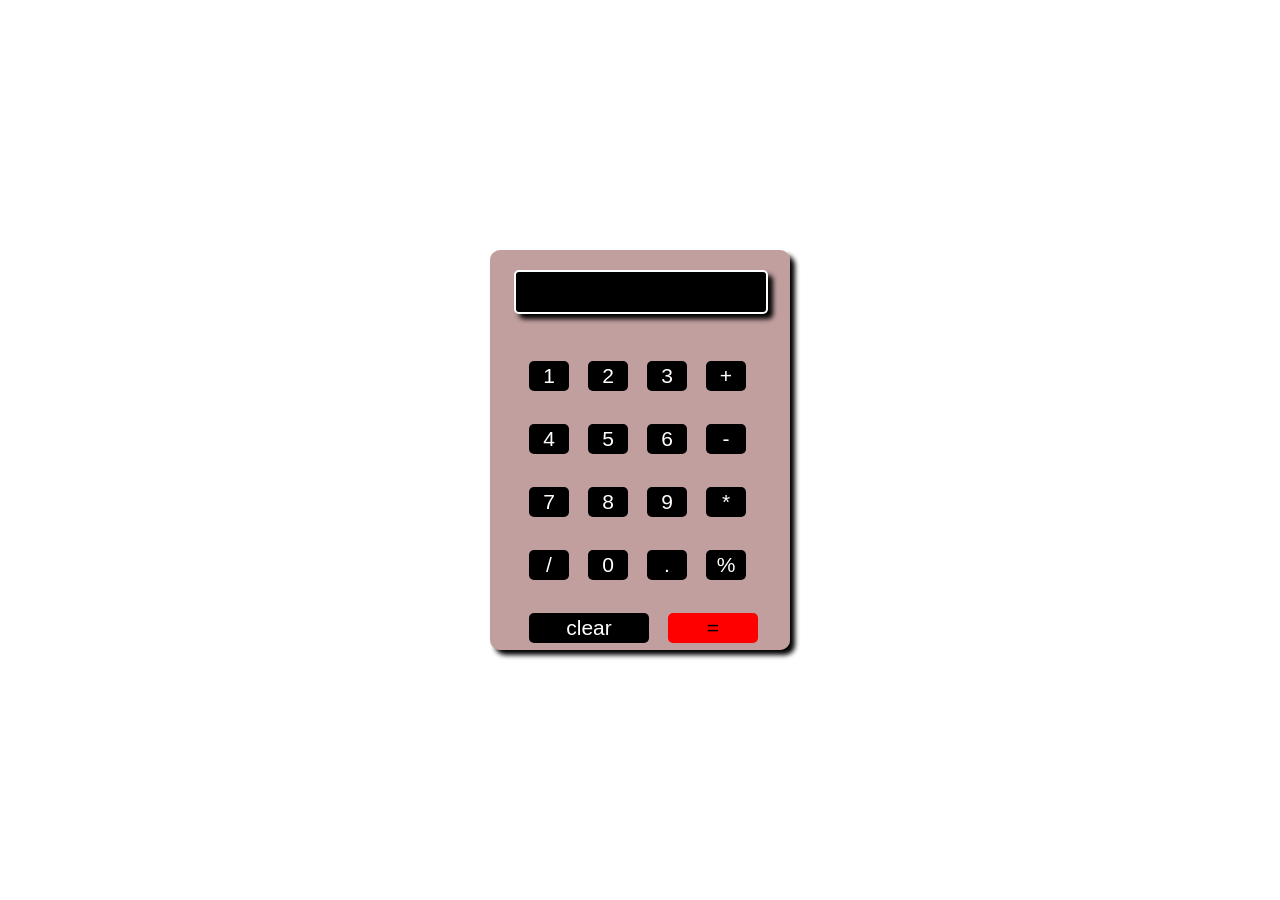
<file: index.html>
<!DOCTYPE html>
<html lang="en">
<head>
<title>Document</title>
<link  rel="stylesheet" href="./index.css">
</head>
<body>
   <div id="container">
    <form name="calc">
        <input id="display" name="Answers" readonly>
        <br><br>
        <input class="buttons" type="button" value="1" onclick="calc.Answers.value+='1'" onmousedown="clickAudio()">
        <input class="buttons" type="button" value="2" onclick="calc.Answers.value+='2'" onmousedown="clickAudio()">
        <input class="buttons" type="button" value="3" onclick="calc.Answers.value+='3'" onmousedown="clickAudio()">
        <input class="buttons" type="button" value="+" onclick="calc.Answers.value+='+'" onmousedown="clickAudio()">
        <br><br>
        <input  class="buttons" type="button" value="4" onclick="calc.Answers.value+='4'" onmousedown="clickAudio()">
        <input  class="buttons" type="button" value="5" onclick="calc.Answers.value+='5'" onmousedown="clickAudio()">
        <input  class="buttons" type="button" value="6" onclick="calc.Answers.value+='6'" onmousedown="clickAudio()">
        <input  class="buttons" type="button" value="-" onclick="calc.Answers.value+='-'" onmousedown="clickAudio()">
        <br><br>
        <input class="buttons" type="button" value="7" onclick="calc.Answers.value+='7'" onmousedown="clickAudio()">
        <input class="buttons" type="button" value="8" onclick="calc.Answers.value+='8'" onmousedown="clickAudio()">
        <input class="buttons" type="button" value="9" onclick="calc.Answers.value+='9'" onmousedown="clickAudio()">
        <input class="buttons" type="button" value="*" onclick="calc.Answers.value+='*'" onmousedown="clickAudio()">
        <br><br>
        <input  class="buttons" type="button" value="/" onclick="calc.Answers.value+='/'" onmousedown="clickAudio()">
        <input  class="buttons" type="button" value="0" onclick="calc.Answers.value+='0'" onmousedown="clickAudio()">
        <input  class="buttons" type="button" value="." onclick="calc.Answers.value+='.'" onmousedown="clickAudio()">
        <input  class="buttons" type="button" value="%" onclick="calc.Answers.value+='%'" onmousedown="clickAudio()">
        <br><br>
        <input  id="clearButton" type="button" value="clear"  onclick="calc.Answers.value=''" onmousedown="clickAudio()">
        <input  id="equalButton" type="button"  value="="  onclick="calc.Answers.value=eval(calc.Answers.value)" onmousedown="clickAudio()">
    </form>
   </div> 
</body>
</html>
</file>
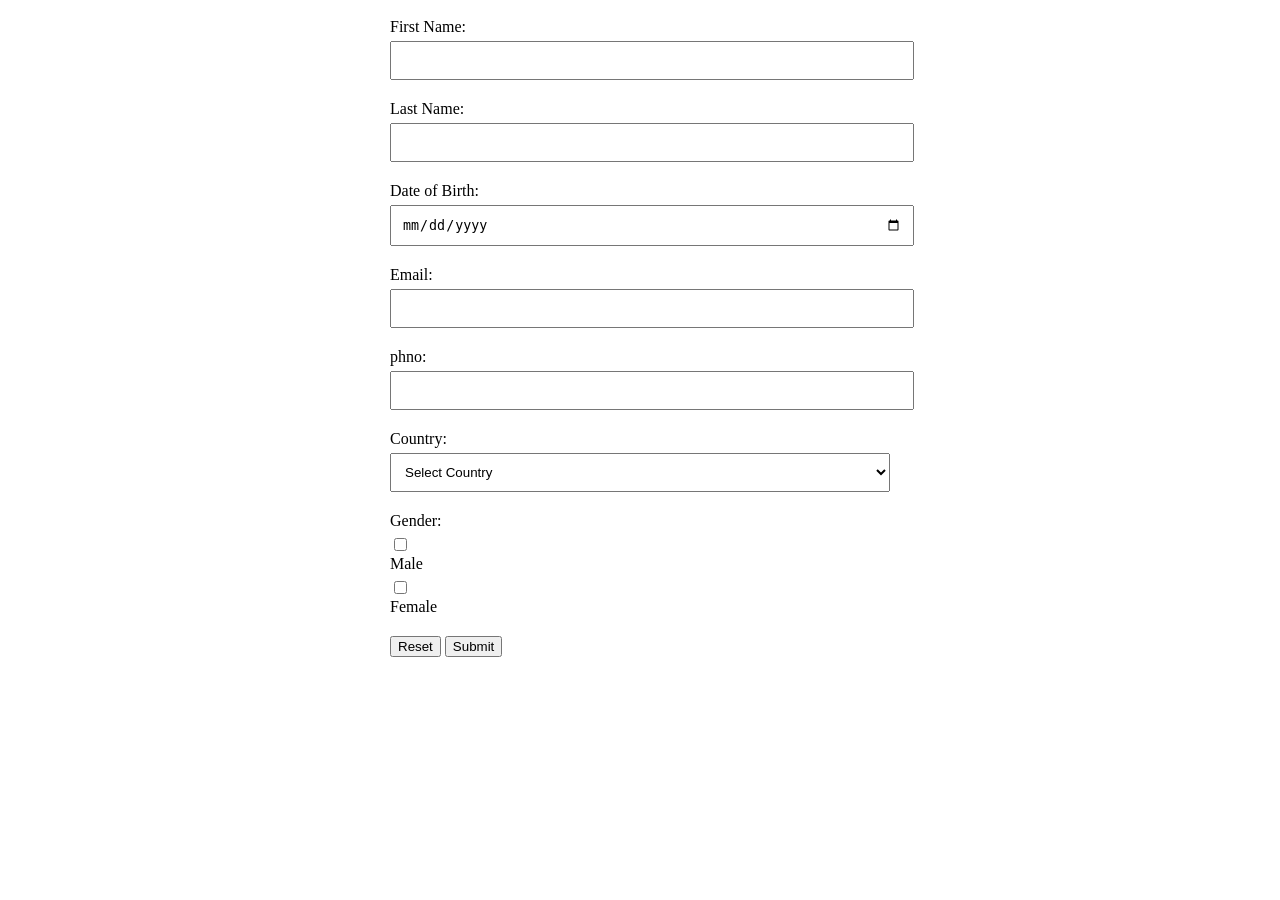
<file: Surveyform.html>
<!DOCTYPE html>
<html>
<head>
    <title>Survey Form</title>
    <style>
        .container {
            max-width: 500px;
            margin: 0 auto;
            padding: 10px;
        }
        .form-group {
            margin-bottom: 20px;
        }
        .form-group label {
            display: block;
            margin-bottom: 5px;
        }
        .form-group input, .form-group select {
            width: 100%;
            padding: 10px;
        }
        .form-group input[type="checkbox"] {
            width: auto;
        }
        .button-container {
            text-align: center;
        }
        .button-container button {
            padding: 10px 20px;
            margin-right: 10px;
        }
    </style>
</head>
<body>
    <div id="glowColorEffect"></div>
    <div class="container">
        <form id="surveyForm">
            <div class="form-group">
                <label for="firstName">First Name:</label>
                <input type="text" id="firstName" required>
            </div>
            <div class="form-group">
                <label for="lastName">Last Name:</label>
                <input type="text" id="lastName" required>
            </div>
            <div class="form-group">
                <label for="dob">Date of Birth:</label>
                <input type="date" id="dob" required>
            </div>
            <div class="form-group">
                <label for="email">Email:</label>
                <input type="text" id="email" required>
            </div>
            <div class="form-group">
                <label for="phno">phno:</label>
                <input type="tel" id="phno" required>
            </div>
            <div class="form-group">
                <label for="country">Country:</label>
                <select id="country" required>
                    <option value="">Select Country</option>
                    <option value="USA">USA</option>
                    <option value="Canada">Canada</option>
                    <option value="UK">UK</option>
                    <option value="India">India</option>
                </select>
            </div>
            <div class="form-group">
                <label>Gender:</label>
                <input type="checkbox" id="male" name="gender" value="Male">
                <label for="male">Male</label>
                <input type="checkbox" id="female" name="gender" value="Female">
                <label for="female">Female</label>
            </div>
            <input type="reset">
            <input type="submit" onclick="storeData()">
</file>
<file: index.css>
*{
    padding: 0px;
    margin: 0px;
}
body{
    width: 100%;
    height: 100vh;
    background-image: linear-gradient(125 deg,black,lightblue);
    background-repeat: no-repeat;
    background-size: 100%,100vh;
    display: flex;
    justify-content: center;
    align-items: center;
}
#container{
    width: 300px;
    height:400px;
    background-color: rgb(131, 61, 61,0.496);
    border-radius: 10px;
    box-shadow: 5px 5px 5px black;
    display: flex;
    justify-content: center;
    align-items: center;
}
form{
    width: 100%;
    height: 100%;
    position: relative;
}
#display{
    width: 80%;
    height: 30px;
    position: absolute;
    top: 20px;
    left: 8%;
    border: none;
    outline: none;
    border-radius: 5px;
    background-color: black;
    color: white;
    font-size: 18px;
    padding: 5px;
    box-shadow: 5px 5px 5px black;
    border: 2px solid white;
}
.buttons,#clearButton,#equalButton{
    width: 40px;
    height: 30px;
    position: relative;
    top: 15%;
    left: 8%;
    margin-left: 5%;
    margin-top: 5%;
    background-color: black;
    color: white;
    border: none;
    border-radius: 5px;
    font-size: 21px;
    cursor: pointer;
    transition: transform 0.2s;
}
.buttons:hover,#clearButton:hover{
    box-shadow: 2px 2px 5px black;
    transform: scale(1.08);
    background-color: white;
    color: black;
}
#clearButton{
    width: 40%;
}
#equalButton{
    width: 30%;
    background-color: red;
    color: black;
    transition: trqansform 0.2s;
}
#equalButton:hover{
    background-color: lawngreen;
    box-shadow: 2px 2px 5px black;
    transform: scale(1.08);
}
</file>
